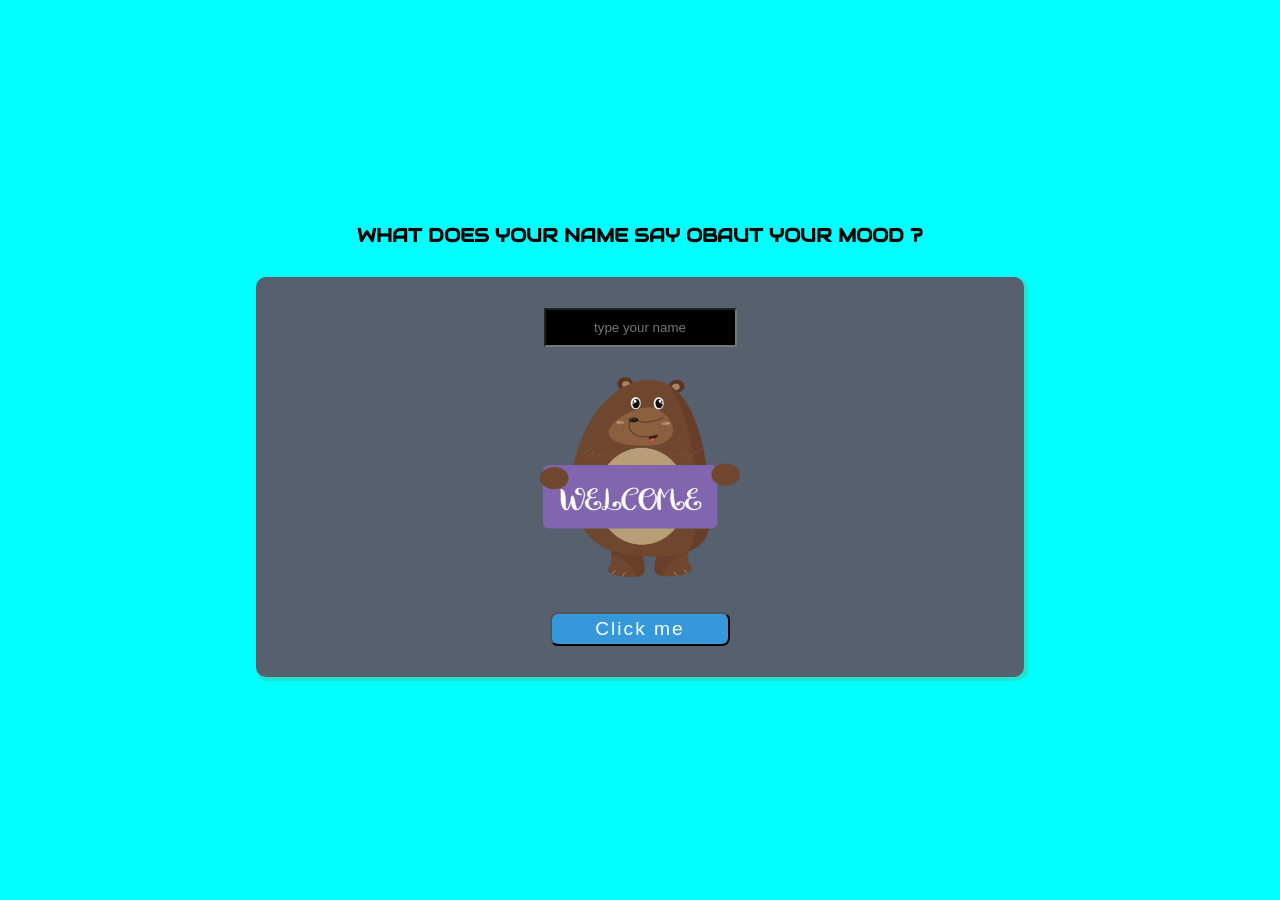
<file: index.html>
<!DOCTYPE html>
<html lang="en">
  <head>
    <meta charset="UTF-8" />
    <meta http-equiv="X-UA-Compatible" content="IE=edge" />
    <meta name="viewport" content="width=device-width, initial-scale=1.0" />
    <link rel="stylesheet" href="index.css" />
    <link
      rel="stylesheet"
      href="https://fonts.googleapis.com/css?family=Audiowide"
    />
    <style>
      body {
        font-family: "Audiowide", sans-serif;
      }
    </style>

    <title>KNOW YOUR MOOD</title>
  </head>

  <body>
    <section>
      <h3>WHAT DOES YOUR NAME SAY OBAUT YOUR MOOD ?</h3>
      <div class="centerDiv">
        <div class="details">
          <input type="text" name="" id="nameid" placeholder="type your name" style="background-color: black;" />
        </div>

        <div class="imgdiv">
          <img src="img.png" width="200" height="200" class="imgchange"  alt="mood"/>
        </div>

        <button style="border-radius: 8px;">Click me</button>
      </div>
    </section>
    <script
      src="https://cdnjs.cloudflare.com/ajax/libs/jquery/3.6.1/jquery.slim.min.js"
      integrity="sha512-yBpuflZmP5lwMzZ03hiCLzA94N0K2vgBtJgqQ2E1meJzmIBfjbb7k4Y23k2i2c/rIeSUGc7jojyIY5waK3ZxCQ=="
      crossorigin="anonymous"
      referrerpolicy="no-referrer"
    ></script>

    <script>
      $(document).ready(function () {
        $("button").click(function () {
          const name = $("#nameid").val();
          const mood = determineMood(name);
          const imageUrl = `https://avatars.dicebear.com/api/male/${mood}.svg`;
          $(".imgchange").attr("src", imageUrl);
        });

        function determineMood(name) {
          // Implement your mood determination logic here
          // You can analyze the name and return a mood (e.g., happy or sad)
          // This can be done using if-else statements, randomization, etc.
          // For example:
          if (name.length % 2 === 0) {
            return "happy";
          } else {
            return "sad";
          }
        }
      });
    </script>
  </body>
</html>
</file>
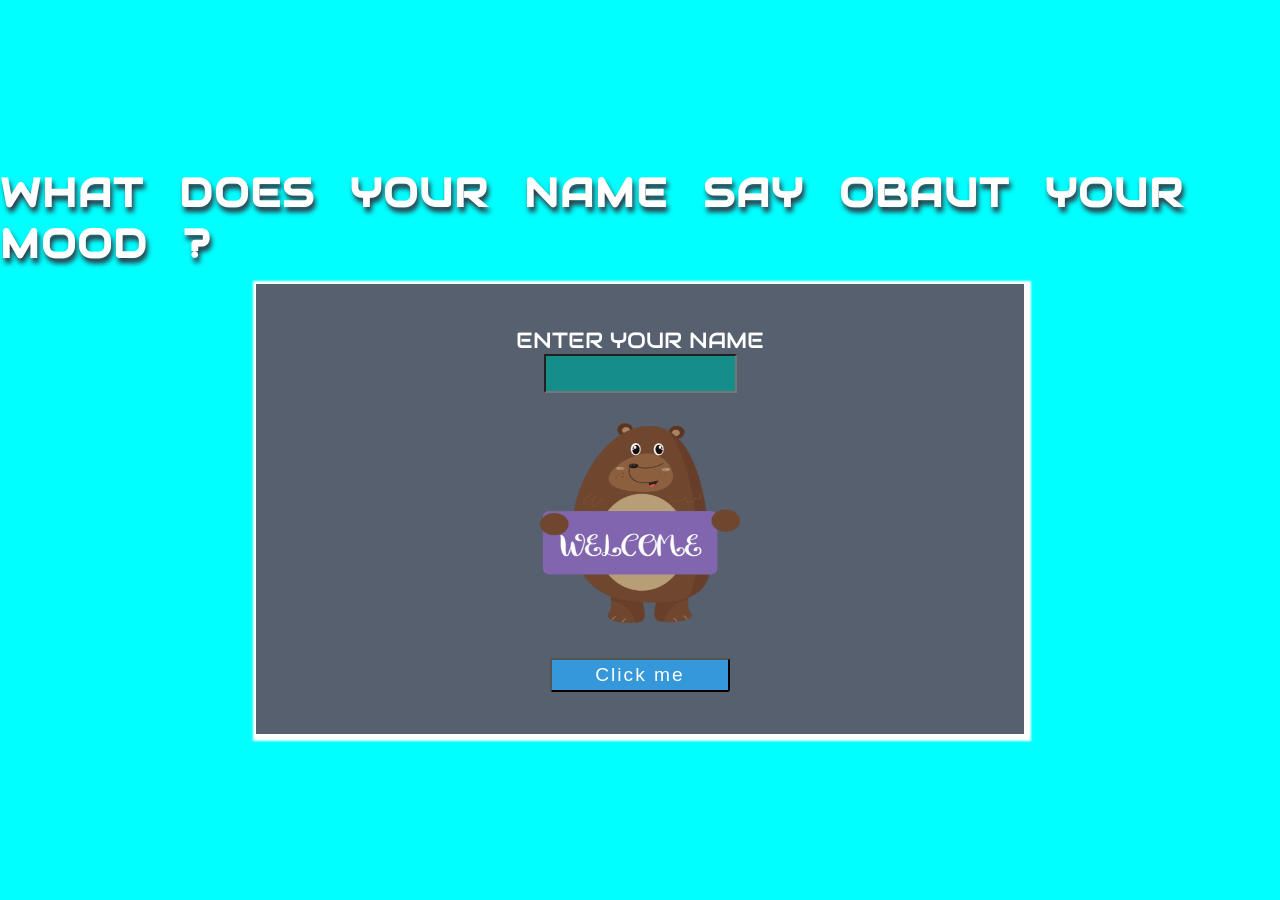
<file: api/index.html>
<!DOCTYPE html>
<html lang="en">

<head>
    <meta charset="UTF-8">
    <meta http-equiv="X-UA-Compatible" content="IE=edge">
    <meta name="viewport" content="width=device-width, initial-scale=1.0">
    <link rel="stylesheet" href="index.css">
    <link rel="stylesheet" href="https://fonts.googleapis.com/css?family=Audiowide">
    <style>
        body {
            font-family: "Audiowide", sans-serif;
        }
    </style>

    <title>KNOW YOUR MOOD</title>
</head>

<body>

    <section>
        <h1>WHAT DOES YOUR NAME SAY OBAUT YOUR MOOD ?</h1>
        <div class="centerDiv">
            <div class="details">

                <label>ENTER YOUR NAME</label> <br>
                <input type="text" name="" id="nameid">

            </div>

            <div class="imgdiv">

                <img src="img.png" width="200" height="200" class="imgchange">




            </div>


            <button>Click me</button>




        </div>

    </section>
    <script src="https://cdnjs.cloudflare.com/ajax/libs/jquery/3.6.1/jquery.slim.min.js"
        integrity="sha512-yBpuflZmP5lwMzZ03hiCLzA94N0K2vgBtJgqQ2E1meJzmIBfjbb7k4Y23k2i2c/rIeSUGc7jojyIY5waK3ZxCQ=="
        crossorigin="anonymous" referrerpolicy="no-referrer"></script>

    <script>

        $(document).ready(function () {

            $('button').click(function () {

                const name = $('#nameid').val();
                alert(name);
                $('.imgchange').attr('src', `https://avatars.dicebear.com/api/male/john.svg?mood[]=happy&mood[]=sad${name}`);

            });


            avatars.dicebear.com/api



        });




    </script>

</body>

</html>
</file>
<file: index.css>
/* * {
    padding: 0;
    margin: 0;
    box-sizing: border-box;


}

body{

    align-items: center;
    background-color: aqua;
    box-sizing: border-box;
    text-align: center;
    border-image-width: 20px;
    border-bottom-left-radius: 20px;

    

}


h1 {
text-align: center;
    color: red;

    border-bottom: blue;
    background-color: black;

} */


* {
    padding: 0;
    margin: 0;
    box-sizing: border-box;
}

section {
    width: 100%;
    height: 100vh;
    display: flex;
    justify-content: center;
    flex-direction: column;
    align-items: center;
    background: cyan;
}

section h1 {
    text-shadow: 2px 5px 5px #2f3542;
    word-spacing: 20px;
    margin-bottom: 15px;
    font-size: 2.5rem;
    text-transform: uppercase;
    letter-spacing: 2px;
    color: white;
}

.centerDiv {
    width: 60%;
    height: 400px;
    box-shadow: 2px 2px 2px 2px rgb(35, 227, 205);
    display: flex;
    flex-direction: column;
    align-items: center;
    justify-content: center;
    background: #57606f;
    border-radius: 10px;
    color: white;
    margin-top: 30px;
}



.details {
    text-align: center;
    text-transform: uppercase;
    border-radius: 10px !important;
}

.details label {
    font-size: 1.4rem;
}

.details input {
    padding: 10px;
    background-color: #158d8b;
    color: white;
    text-align: center;
}

.details input[type=text]:focus {
    border: 3px solid #555;
}

.imgdiv {
    margin: 30px 0;
}

button {
    background: #3498db;
    width: 180px;
    padding: 4px 0;
    border-radius: 3px;
    color: white;
    font-size: 1.2rem;
    letter-spacing: 2px;
    background-color: darken(#f1c40f, 20%);
}


button:hover {
    cursor: pointer;
}

@media screen and(max-width :380px){
    .imgdiv{
        width: auto;
    }
}
</file>
<file: api/index.css>
/* * {
    padding: 0;
    margin: 0;
    box-sizing: border-box;


}

body{

    align-items: center;
    background-color: aqua;
    box-sizing: border-box;
    text-align: center;
    border-image-width: 20px;
    border-bottom-left-radius: 20px;

    

}


h1 {
text-align: center;
    color: red;

    border-bottom: blue;
    background-color: black;

} */


* {
    padding: 0;
    margin: 0;
    box-sizing: border-box;
}

section {
    width: 100%;
    height: 100vh;
    display: flex;
    justify-content: center;
    flex-direction: column;
    align-items: center;
    background: cyan;
}

section h1 {
    text-shadow: 2px 5px 5px #2f3542;
    word-spacing: 20px;
    margin-bottom: 15px;
    font-size: 2.5rem;
    text-transform: uppercase;
    letter-spacing: 2px;
    color: white;
}

.centerDiv {
    width: 60%;
    height: 450px;
    box-shadow: 2px 2px 2px 5px white;
    display: flex;
    flex-direction: column;
    align-items: center;
    justify-content: center;
    background: #57606f;
    color: white;
}



.details {
    text-align: center;
    text-transform: uppercase;
}

.details label {
    font-size: 1.4rem;
}

.details input {
    padding: 10px;
    background-color: #158d8b;
    color: white;
    text-align: center;
}

.details input[type=text]:focus {
    border: 3px solid #555;
}

.imgdiv {
    margin: 30px 0;
}

button {
    background: #3498db;
    width: 180px;
    padding: 4px 0;
    border-radius: 3px;
    color: white;
    font-size: 1.2rem;
    letter-spacing: 2px;
    background-color: darken(#f1c40f, 20%);
}


button:hover {
    cursor: pointer;
}
</file>
